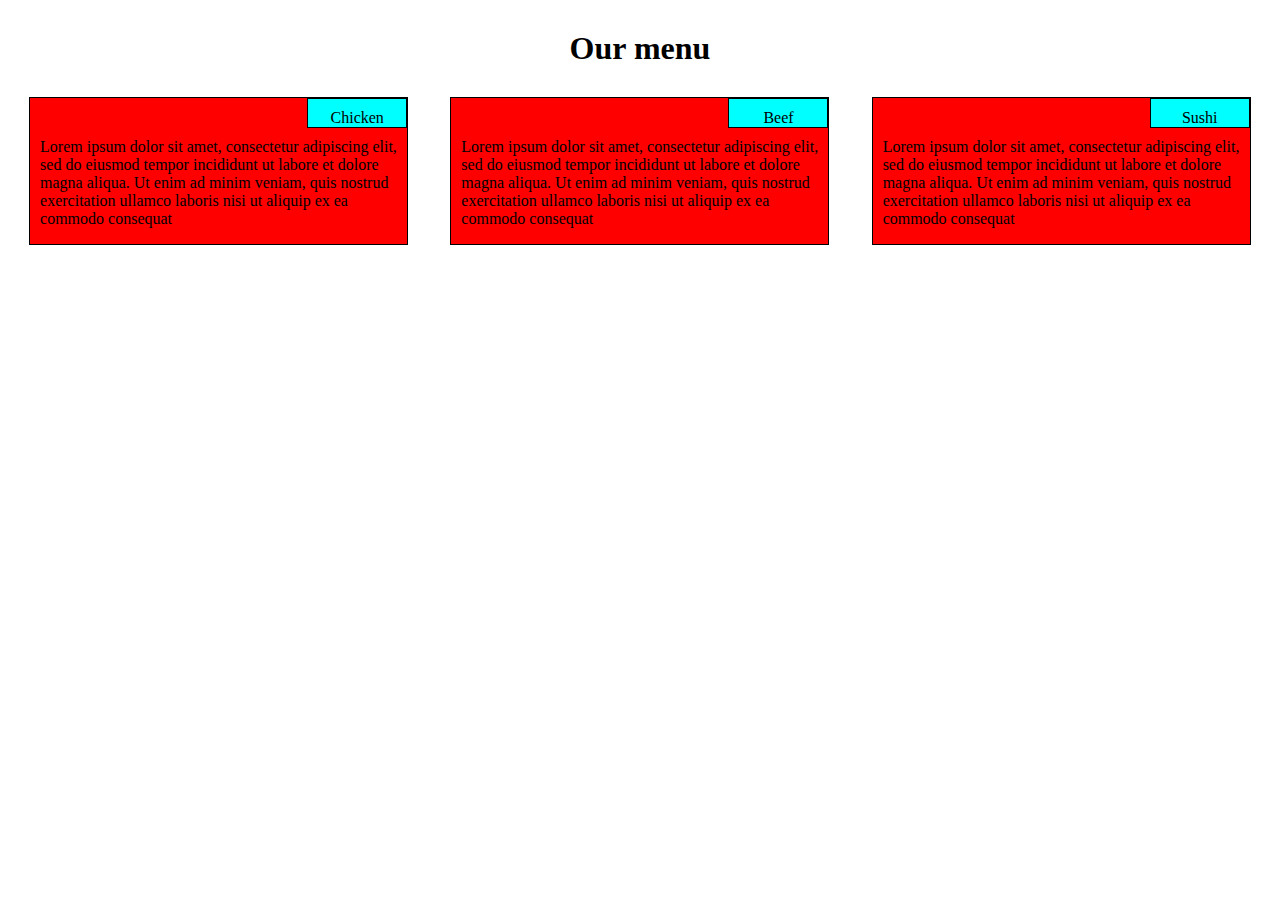
<file: module2-solution/index.html>
<!DOCTYPE html>
<html>
<head>
  <meta charset="utf-8">
  <meta name="viewport" content="width=device-width, initial-scale=1">
  <link rel="stylesheet" href="css/style.css">
</head>
<body>
<h1>Our menu</h1>
<div class="container">
  <div class="row">
    <div class="col-lg-4 col-mg-2 col-sg-1">
      <div class="col-container">
        <p class="title">Chicken</p>
        <p class="content">
          Lorem ipsum dolor sit amet, consectetur adipiscing elit, sed do eiusmod tempor incididunt
          ut labore et dolore magna aliqua. Ut enim ad minim veniam, quis nostrud exercitation ullamco laboris nisi
          ut aliquip ex ea commodo consequat
        </p>
      </div>
    </div>
    <div class="col-lg-4 col-mg-2 col-sg-1" >
      <div class="col-container">
        <p class="title">Beef</p>
        <p class="content">
          Lorem ipsum dolor sit amet, consectetur adipiscing elit, sed do eiusmod tempor incididunt
          ut labore et dolore magna aliqua. Ut enim ad minim veniam, quis nostrud exercitation ullamco laboris nisi
          ut aliquip ex ea commodo consequat
        </p>
      </div>
    </div>
    <div class="col-lg-4 col-sg-1">
      <div class="col-container">
        <p class="title">Sushi</p>
        <p class="content">
          Lorem ipsum dolor sit amet, consectetur adipiscing elit, sed do eiusmod tempor incididunt
          ut labore et dolore magna aliqua. Ut enim ad minim veniam, quis nostrud exercitation ullamco laboris nisi
          ut aliquip ex ea commodo consequat
        </p>
      </div>
    </div>
  </div>
</div>
</body>
</html>
</file>
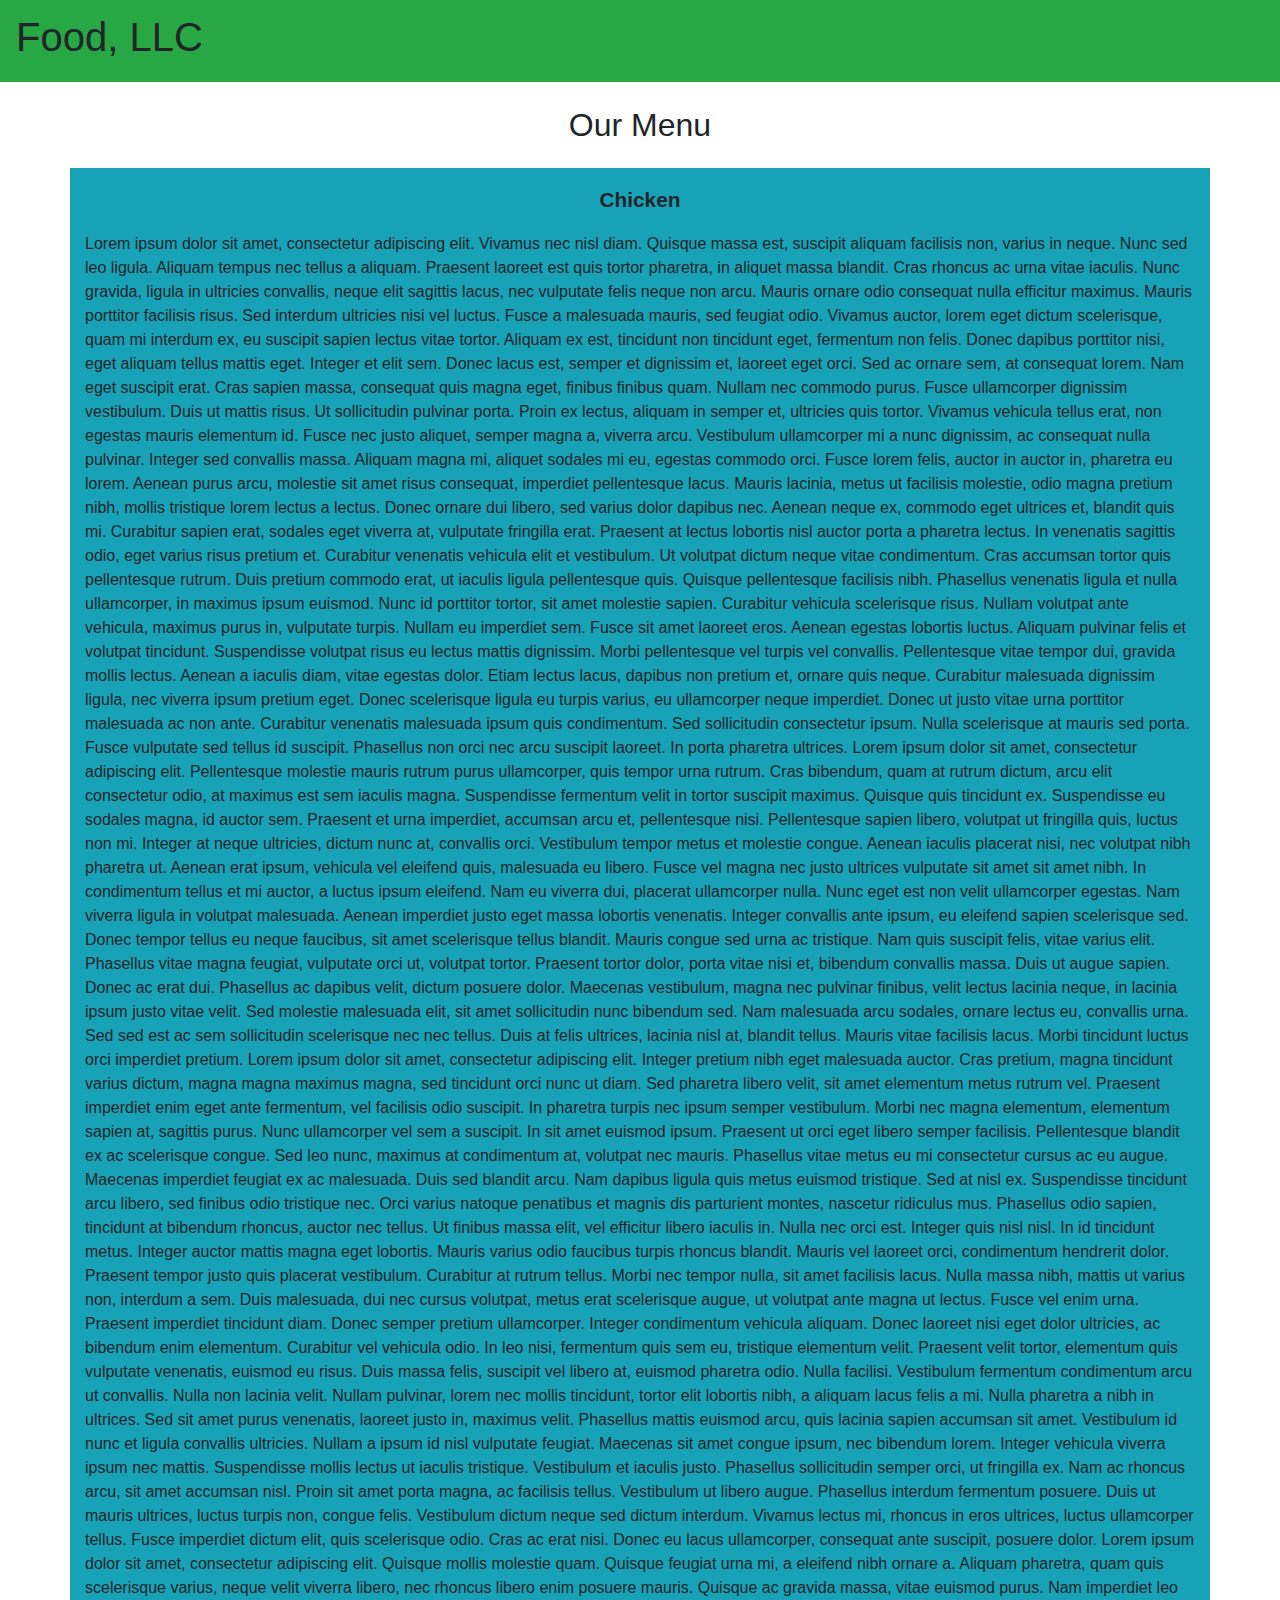
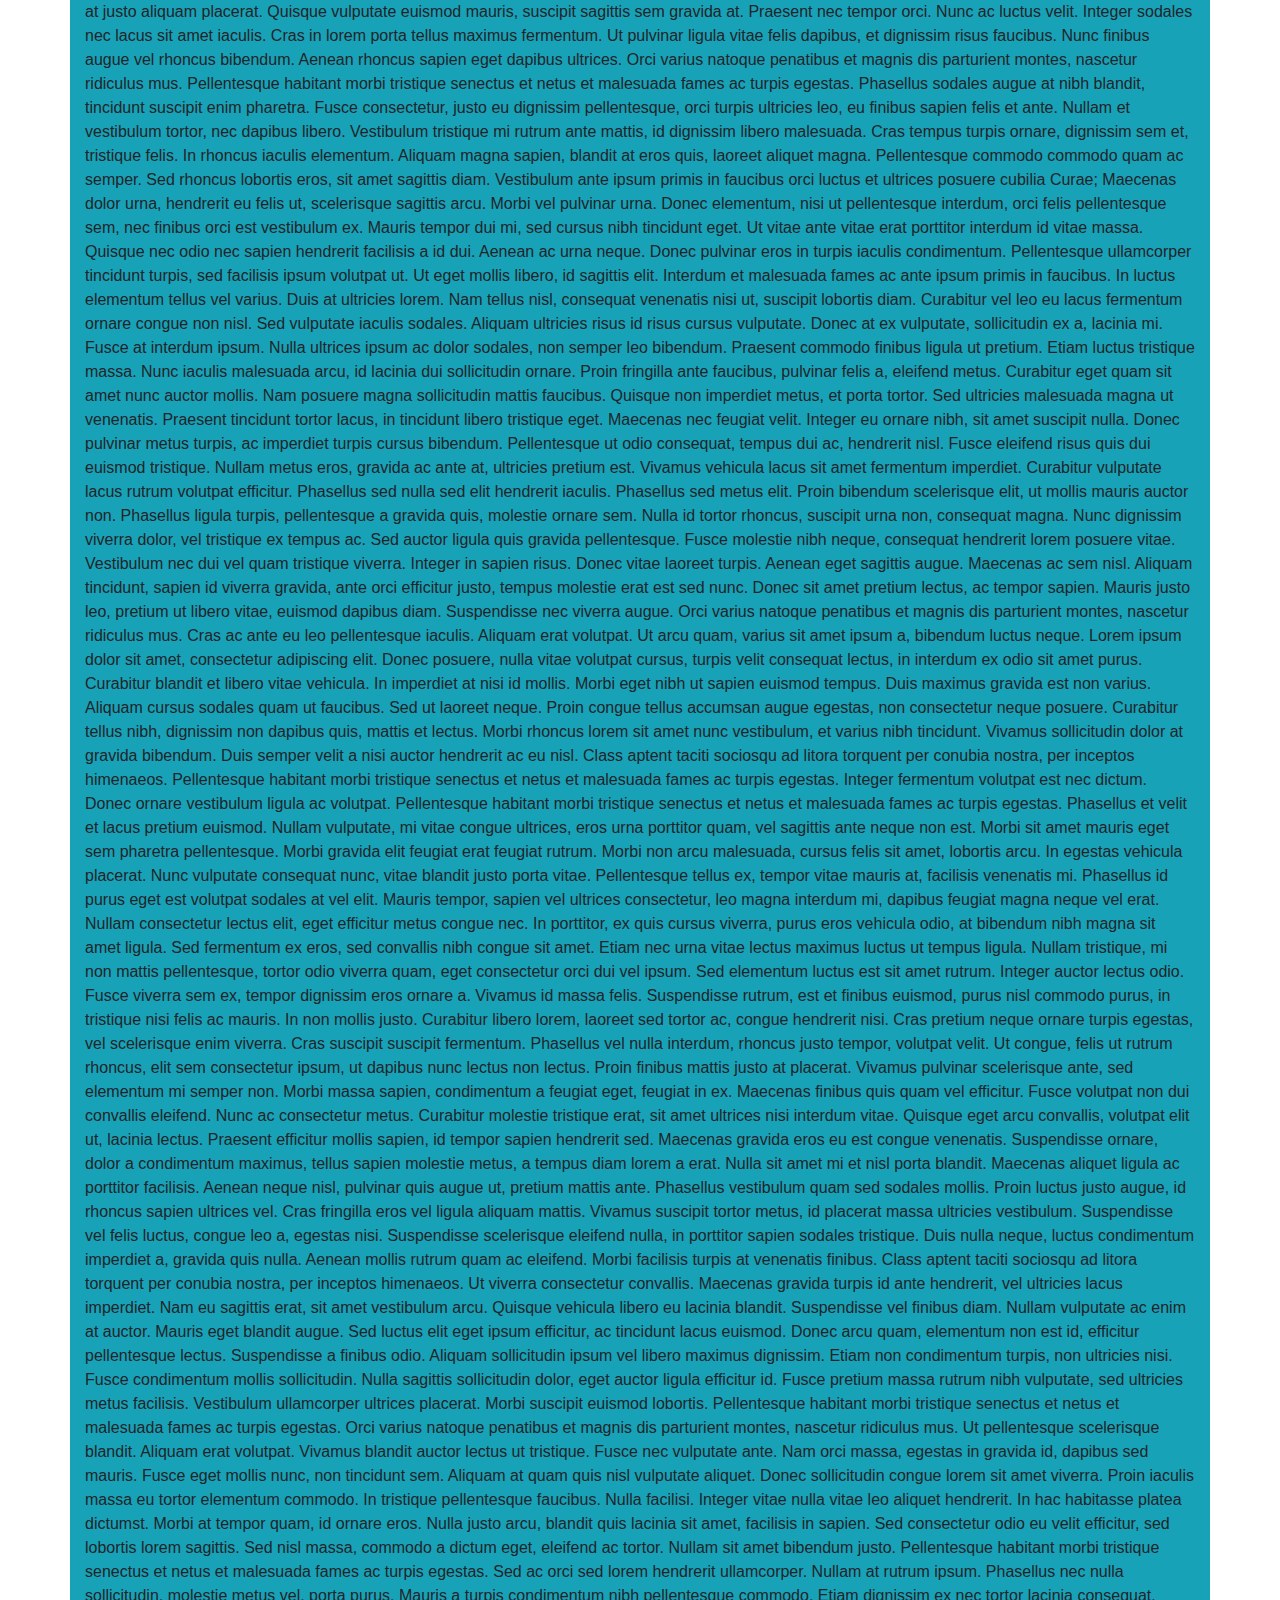
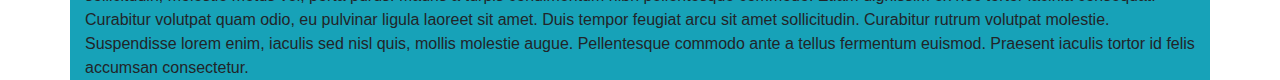
<file: module3-solution/index.html>
<!DOCTYPE html>
<html lang="en">
<head>
    <meta charset="UTF-8">
    <meta name="viewport" content="width=device-width, initial-scale=1">
    <link rel="stylesheet" href="css/bootstrap.min.css">
    <link rel="stylesheet" href="css/styles.css">
    <title>Title</title>
</head>
<body>

<header>
    <nav class="navbar navbar-expand-lg navbar-light bg-success navbar-static-top">
        <a class="navbar-brand"><h1>Food, LLC</h1></a>

        <button class="navbar-toggler d-block d-sm-none" type="button" data-toggle="collapse"
                data-target="#navbarSupportedContent"
                aria-controls="navbarSupportedContent" aria-expanded="false" aria-label="Toggle navigation">
            <span class="navbar-toggler-icon"></span>
        </button>

            <div class="collapse navbar-collapse" id="navbarSupportedContent">
                <ul class="navbar-nav mr-auto d-block d-sm-none">
                    <li class="nav-item active">
                        <a class="nav-link text-center" href="#">
                            <span>Chicken</span>
                        </a>
                    </li>
                    <li class="nav-item active">
                        <a class="nav-link text-center" href="#">
                            <span>Beef</span>
                        </a>
                    </li>
                    <li class="nav-item active">
                        <a class="nav-link text-center" href="#">
                            <span>Sushi</span>
                        </a>
                    </li>
                </ul>
            </div>
    </nav>
</header>
<h2 class="text-center mt-4 mb-4">Our Menu</h2>
<div class="container">
    <div class="row">
        <div class="col-12 bg-info">
            <p class="description-title text-center font-weight-bold mt-3">Chicken</p>
            Lorem ipsum dolor sit amet, consectetur adipiscing elit. Vivamus nec nisl diam. Quisque massa est, suscipit
            aliquam facilisis non, varius in neque. Nunc sed leo ligula. Aliquam tempus nec tellus a aliquam. Praesent
            laoreet est quis tortor pharetra, in aliquet massa blandit. Cras rhoncus ac urna vitae iaculis. Nunc
            gravida, ligula in ultricies convallis, neque elit sagittis lacus, nec vulputate felis neque non arcu.
            Mauris ornare odio consequat nulla efficitur maximus. Mauris porttitor facilisis risus. Sed interdum
            ultricies nisi vel luctus. Fusce a malesuada mauris, sed feugiat odio.

            Vivamus auctor, lorem eget dictum scelerisque, quam mi interdum ex, eu suscipit sapien lectus vitae tortor.
            Aliquam ex est, tincidunt non tincidunt eget, fermentum non felis. Donec dapibus porttitor nisi, eget
            aliquam tellus mattis eget. Integer et elit sem. Donec lacus est, semper et dignissim et, laoreet eget orci.
            Sed ac ornare sem, at consequat lorem. Nam eget suscipit erat. Cras sapien massa, consequat quis magna eget,
            finibus finibus quam. Nullam nec commodo purus. Fusce ullamcorper dignissim vestibulum. Duis ut mattis
            risus. Ut sollicitudin pulvinar porta. Proin ex lectus, aliquam in semper et, ultricies quis tortor. Vivamus
            vehicula tellus erat, non egestas mauris elementum id. Fusce nec justo aliquet, semper magna a, viverra
            arcu.

            Vestibulum ullamcorper mi a nunc dignissim, ac consequat nulla pulvinar. Integer sed convallis massa.
            Aliquam magna mi, aliquet sodales mi eu, egestas commodo orci. Fusce lorem felis, auctor in auctor in,
            pharetra eu lorem. Aenean purus arcu, molestie sit amet risus consequat, imperdiet pellentesque lacus.
            Mauris lacinia, metus ut facilisis molestie, odio magna pretium nibh, mollis tristique lorem lectus a
            lectus. Donec ornare dui libero, sed varius dolor dapibus nec. Aenean neque ex, commodo eget ultrices et,
            blandit quis mi. Curabitur sapien erat, sodales eget viverra at, vulputate fringilla erat. Praesent at
            lectus lobortis nisl auctor porta a pharetra lectus. In venenatis sagittis odio, eget varius risus pretium
            et. Curabitur venenatis vehicula elit et vestibulum. Ut volutpat dictum neque vitae condimentum.

            Cras accumsan tortor quis pellentesque rutrum. Duis pretium commodo erat, ut iaculis ligula pellentesque
            quis. Quisque pellentesque facilisis nibh. Phasellus venenatis ligula et nulla ullamcorper, in maximus ipsum
            euismod. Nunc id porttitor tortor, sit amet molestie sapien. Curabitur vehicula scelerisque risus. Nullam
            volutpat ante vehicula, maximus purus in, vulputate turpis. Nullam eu imperdiet sem. Fusce sit amet laoreet
            eros. Aenean egestas lobortis luctus. Aliquam pulvinar felis et volutpat tincidunt. Suspendisse volutpat
            risus eu lectus mattis dignissim. Morbi pellentesque vel turpis vel convallis.

            Pellentesque vitae tempor dui, gravida mollis lectus. Aenean a iaculis diam, vitae egestas dolor. Etiam
            lectus lacus, dapibus non pretium et, ornare quis neque. Curabitur malesuada dignissim ligula, nec viverra
            ipsum pretium eget. Donec scelerisque ligula eu turpis varius, eu ullamcorper neque imperdiet. Donec ut
            justo vitae urna porttitor malesuada ac non ante. Curabitur venenatis malesuada ipsum quis condimentum. Sed
            sollicitudin consectetur ipsum.

            Nulla scelerisque at mauris sed porta. Fusce vulputate sed tellus id suscipit. Phasellus non orci nec arcu
            suscipit laoreet. In porta pharetra ultrices. Lorem ipsum dolor sit amet, consectetur adipiscing elit.
            Pellentesque molestie mauris rutrum purus ullamcorper, quis tempor urna rutrum. Cras bibendum, quam at
            rutrum dictum, arcu elit consectetur odio, at maximus est sem iaculis magna. Suspendisse fermentum velit in
            tortor suscipit maximus. Quisque quis tincidunt ex. Suspendisse eu sodales magna, id auctor sem.

            Praesent et urna imperdiet, accumsan arcu et, pellentesque nisi. Pellentesque sapien libero, volutpat ut
            fringilla quis, luctus non mi. Integer at neque ultricies, dictum nunc at, convallis orci. Vestibulum tempor
            metus et molestie congue. Aenean iaculis placerat nisi, nec volutpat nibh pharetra ut. Aenean erat ipsum,
            vehicula vel eleifend quis, malesuada eu libero. Fusce vel magna nec justo ultrices vulputate sit amet sit
            amet nibh. In condimentum tellus et mi auctor, a luctus ipsum eleifend. Nam eu viverra dui, placerat
            ullamcorper nulla.

            Nunc eget est non velit ullamcorper egestas. Nam viverra ligula in volutpat malesuada. Aenean imperdiet
            justo eget massa lobortis venenatis. Integer convallis ante ipsum, eu eleifend sapien scelerisque sed. Donec
            tempor tellus eu neque faucibus, sit amet scelerisque tellus blandit. Mauris congue sed urna ac tristique.
            Nam quis suscipit felis, vitae varius elit. Phasellus vitae magna feugiat, vulputate orci ut, volutpat
            tortor. Praesent tortor dolor, porta vitae nisi et, bibendum convallis massa. Duis ut augue sapien. Donec ac
            erat dui. Phasellus ac dapibus velit, dictum posuere dolor. Maecenas vestibulum, magna nec pulvinar finibus,
            velit lectus lacinia neque, in lacinia ipsum justo vitae velit. Sed molestie malesuada elit, sit amet
            sollicitudin nunc bibendum sed. Nam malesuada arcu sodales, ornare lectus eu, convallis urna. Sed sed est ac
            sem sollicitudin scelerisque nec nec tellus.

            Duis at felis ultrices, lacinia nisl at, blandit tellus. Mauris vitae facilisis lacus. Morbi tincidunt
            luctus orci imperdiet pretium. Lorem ipsum dolor sit amet, consectetur adipiscing elit. Integer pretium nibh
            eget malesuada auctor. Cras pretium, magna tincidunt varius dictum, magna magna maximus magna, sed tincidunt
            orci nunc ut diam. Sed pharetra libero velit, sit amet elementum metus rutrum vel. Praesent imperdiet enim
            eget ante fermentum, vel facilisis odio suscipit. In pharetra turpis nec ipsum semper vestibulum. Morbi nec
            magna elementum, elementum sapien at, sagittis purus. Nunc ullamcorper vel sem a suscipit. In sit amet
            euismod ipsum. Praesent ut orci eget libero semper facilisis. Pellentesque blandit ex ac scelerisque congue.

            Sed leo nunc, maximus at condimentum at, volutpat nec mauris. Phasellus vitae metus eu mi consectetur cursus
            ac eu augue. Maecenas imperdiet feugiat ex ac malesuada. Duis sed blandit arcu. Nam dapibus ligula quis
            metus euismod tristique. Sed at nisl ex. Suspendisse tincidunt arcu libero, sed finibus odio tristique nec.
            Orci varius natoque penatibus et magnis dis parturient montes, nascetur ridiculus mus. Phasellus odio
            sapien, tincidunt at bibendum rhoncus, auctor nec tellus. Ut finibus massa elit, vel efficitur libero
            iaculis in. Nulla nec orci est. Integer quis nisl nisl. In id tincidunt metus. Integer auctor mattis magna
            eget lobortis. Mauris varius odio faucibus turpis rhoncus blandit.

            Mauris vel laoreet orci, condimentum hendrerit dolor. Praesent tempor justo quis placerat vestibulum.
            Curabitur at rutrum tellus. Morbi nec tempor nulla, sit amet facilisis lacus. Nulla massa nibh, mattis ut
            varius non, interdum a sem. Duis malesuada, dui nec cursus volutpat, metus erat scelerisque augue, ut
            volutpat ante magna ut lectus. Fusce vel enim urna. Praesent imperdiet tincidunt diam. Donec semper pretium
            ullamcorper. Integer condimentum vehicula aliquam. Donec laoreet nisi eget dolor ultricies, ac bibendum enim
            elementum. Curabitur vel vehicula odio. In leo nisi, fermentum quis sem eu, tristique elementum velit.
            Praesent velit tortor, elementum quis vulputate venenatis, euismod eu risus. Duis massa felis, suscipit vel
            libero at, euismod pharetra odio. Nulla facilisi.

            Vestibulum fermentum condimentum arcu ut convallis. Nulla non lacinia velit. Nullam pulvinar, lorem nec
            mollis tincidunt, tortor elit lobortis nibh, a aliquam lacus felis a mi. Nulla pharetra a nibh in ultrices.
            Sed sit amet purus venenatis, laoreet justo in, maximus velit. Phasellus mattis euismod arcu, quis lacinia
            sapien accumsan sit amet. Vestibulum id nunc et ligula convallis ultricies. Nullam a ipsum id nisl vulputate
            feugiat. Maecenas sit amet congue ipsum, nec bibendum lorem. Integer vehicula viverra ipsum nec mattis.
            Suspendisse mollis lectus ut iaculis tristique.

            Vestibulum et iaculis justo. Phasellus sollicitudin semper orci, ut fringilla ex. Nam ac rhoncus arcu, sit
            amet accumsan nisl. Proin sit amet porta magna, ac facilisis tellus. Vestibulum ut libero augue. Phasellus
            interdum fermentum posuere. Duis ut mauris ultrices, luctus turpis non, congue felis. Vestibulum dictum
            neque sed dictum interdum. Vivamus lectus mi, rhoncus in eros ultrices, luctus ullamcorper tellus. Fusce
            imperdiet dictum elit, quis scelerisque odio.

            Cras ac erat nisi. Donec eu lacus ullamcorper, consequat ante suscipit, posuere dolor. Lorem ipsum dolor sit
            amet, consectetur adipiscing elit. Quisque mollis molestie quam. Quisque feugiat urna mi, a eleifend nibh
            ornare a. Aliquam pharetra, quam quis scelerisque varius, neque velit viverra libero, nec rhoncus libero
            enim posuere mauris. Quisque ac gravida massa, vitae euismod purus. Nam imperdiet leo at justo aliquam
            placerat. Quisque vulputate euismod mauris, suscipit sagittis sem gravida at. Praesent nec tempor orci. Nunc
            ac luctus velit.

            Integer sodales nec lacus sit amet iaculis. Cras in lorem porta tellus maximus fermentum. Ut pulvinar ligula
            vitae felis dapibus, et dignissim risus faucibus. Nunc finibus augue vel rhoncus bibendum. Aenean rhoncus
            sapien eget dapibus ultrices. Orci varius natoque penatibus et magnis dis parturient montes, nascetur
            ridiculus mus. Pellentesque habitant morbi tristique senectus et netus et malesuada fames ac turpis egestas.
            Phasellus sodales augue at nibh blandit, tincidunt suscipit enim pharetra. Fusce consectetur, justo eu
            dignissim pellentesque, orci turpis ultricies leo, eu finibus sapien felis et ante. Nullam et vestibulum
            tortor, nec dapibus libero. Vestibulum tristique mi rutrum ante mattis, id dignissim libero malesuada.

            Cras tempus turpis ornare, dignissim sem et, tristique felis. In rhoncus iaculis elementum. Aliquam magna
            sapien, blandit at eros quis, laoreet aliquet magna. Pellentesque commodo commodo quam ac semper. Sed
            rhoncus lobortis eros, sit amet sagittis diam. Vestibulum ante ipsum primis in faucibus orci luctus et
            ultrices posuere cubilia Curae; Maecenas dolor urna, hendrerit eu felis ut, scelerisque sagittis arcu. Morbi
            vel pulvinar urna. Donec elementum, nisi ut pellentesque interdum, orci felis pellentesque sem, nec finibus
            orci est vestibulum ex. Mauris tempor dui mi, sed cursus nibh tincidunt eget. Ut vitae ante vitae erat
            porttitor interdum id vitae massa. Quisque nec odio nec sapien hendrerit facilisis a id dui. Aenean ac urna
            neque. Donec pulvinar eros in turpis iaculis condimentum. Pellentesque ullamcorper tincidunt turpis, sed
            facilisis ipsum volutpat ut.

            Ut eget mollis libero, id sagittis elit. Interdum et malesuada fames ac ante ipsum primis in faucibus. In
            luctus elementum tellus vel varius. Duis at ultricies lorem. Nam tellus nisl, consequat venenatis nisi ut,
            suscipit lobortis diam. Curabitur vel leo eu lacus fermentum ornare congue non nisl. Sed vulputate iaculis
            sodales. Aliquam ultricies risus id risus cursus vulputate. Donec at ex vulputate, sollicitudin ex a,
            lacinia mi. Fusce at interdum ipsum. Nulla ultrices ipsum ac dolor sodales, non semper leo bibendum.

            Praesent commodo finibus ligula ut pretium. Etiam luctus tristique massa. Nunc iaculis malesuada arcu, id
            lacinia dui sollicitudin ornare. Proin fringilla ante faucibus, pulvinar felis a, eleifend metus. Curabitur
            eget quam sit amet nunc auctor mollis. Nam posuere magna sollicitudin mattis faucibus. Quisque non imperdiet
            metus, et porta tortor. Sed ultricies malesuada magna ut venenatis. Praesent tincidunt tortor lacus, in
            tincidunt libero tristique eget. Maecenas nec feugiat velit. Integer eu ornare nibh, sit amet suscipit
            nulla.

            Donec pulvinar metus turpis, ac imperdiet turpis cursus bibendum. Pellentesque ut odio consequat, tempus dui
            ac, hendrerit nisl. Fusce eleifend risus quis dui euismod tristique. Nullam metus eros, gravida ac ante at,
            ultricies pretium est. Vivamus vehicula lacus sit amet fermentum imperdiet. Curabitur vulputate lacus rutrum
            volutpat efficitur. Phasellus sed nulla sed elit hendrerit iaculis. Phasellus sed metus elit. Proin bibendum
            scelerisque elit, ut mollis mauris auctor non. Phasellus ligula turpis, pellentesque a gravida quis,
            molestie ornare sem. Nulla id tortor rhoncus, suscipit urna non, consequat magna. Nunc dignissim viverra
            dolor, vel tristique ex tempus ac. Sed auctor ligula quis gravida pellentesque. Fusce molestie nibh neque,
            consequat hendrerit lorem posuere vitae. Vestibulum nec dui vel quam tristique viverra.

            Integer in sapien risus. Donec vitae laoreet turpis. Aenean eget sagittis augue. Maecenas ac sem nisl.
            Aliquam tincidunt, sapien id viverra gravida, ante orci efficitur justo, tempus molestie erat est sed nunc.
            Donec sit amet pretium lectus, ac tempor sapien. Mauris justo leo, pretium ut libero vitae, euismod dapibus
            diam. Suspendisse nec viverra augue. Orci varius natoque penatibus et magnis dis parturient montes, nascetur
            ridiculus mus. Cras ac ante eu leo pellentesque iaculis. Aliquam erat volutpat.

            Ut arcu quam, varius sit amet ipsum a, bibendum luctus neque. Lorem ipsum dolor sit amet, consectetur
            adipiscing elit. Donec posuere, nulla vitae volutpat cursus, turpis velit consequat lectus, in interdum ex
            odio sit amet purus. Curabitur blandit et libero vitae vehicula. In imperdiet at nisi id mollis. Morbi eget
            nibh ut sapien euismod tempus. Duis maximus gravida est non varius. Aliquam cursus sodales quam ut faucibus.
            Sed ut laoreet neque. Proin congue tellus accumsan augue egestas, non consectetur neque posuere. Curabitur
            tellus nibh, dignissim non dapibus quis, mattis et lectus. Morbi rhoncus lorem sit amet nunc vestibulum, et
            varius nibh tincidunt. Vivamus sollicitudin dolor at gravida bibendum. Duis semper velit a nisi auctor
            hendrerit ac eu nisl. Class aptent taciti sociosqu ad litora torquent per conubia nostra, per inceptos
            himenaeos.

            Pellentesque habitant morbi tristique senectus et netus et malesuada fames ac turpis egestas. Integer
            fermentum volutpat est nec dictum. Donec ornare vestibulum ligula ac volutpat. Pellentesque habitant morbi
            tristique senectus et netus et malesuada fames ac turpis egestas. Phasellus et velit et lacus pretium
            euismod. Nullam vulputate, mi vitae congue ultrices, eros urna porttitor quam, vel sagittis ante neque non
            est. Morbi sit amet mauris eget sem pharetra pellentesque. Morbi gravida elit feugiat erat feugiat rutrum.
            Morbi non arcu malesuada, cursus felis sit amet, lobortis arcu. In egestas vehicula placerat.

            Nunc vulputate consequat nunc, vitae blandit justo porta vitae. Pellentesque tellus ex, tempor vitae mauris
            at, facilisis venenatis mi. Phasellus id purus eget est volutpat sodales at vel elit. Mauris tempor, sapien
            vel ultrices consectetur, leo magna interdum mi, dapibus feugiat magna neque vel erat. Nullam consectetur
            lectus elit, eget efficitur metus congue nec. In porttitor, ex quis cursus viverra, purus eros vehicula
            odio, at bibendum nibh magna sit amet ligula. Sed fermentum ex eros, sed convallis nibh congue sit amet.
            Etiam nec urna vitae lectus maximus luctus ut tempus ligula. Nullam tristique, mi non mattis pellentesque,
            tortor odio viverra quam, eget consectetur orci dui vel ipsum. Sed elementum luctus est sit amet rutrum.
            Integer auctor lectus odio. Fusce viverra sem ex, tempor dignissim eros ornare a. Vivamus id massa felis.
            Suspendisse rutrum, est et finibus euismod, purus nisl commodo purus, in tristique nisi felis ac mauris. In
            non mollis justo.

            Curabitur libero lorem, laoreet sed tortor ac, congue hendrerit nisi. Cras pretium neque ornare turpis
            egestas, vel scelerisque enim viverra. Cras suscipit suscipit fermentum. Phasellus vel nulla interdum,
            rhoncus justo tempor, volutpat velit. Ut congue, felis ut rutrum rhoncus, elit sem consectetur ipsum, ut
            dapibus nunc lectus non lectus. Proin finibus mattis justo at placerat. Vivamus pulvinar scelerisque ante,
            sed elementum mi semper non. Morbi massa sapien, condimentum a feugiat eget, feugiat in ex. Maecenas finibus
            quis quam vel efficitur. Fusce volutpat non dui convallis eleifend. Nunc ac consectetur metus. Curabitur
            molestie tristique erat, sit amet ultrices nisi interdum vitae. Quisque eget arcu convallis, volutpat elit
            ut, lacinia lectus.

            Praesent efficitur mollis sapien, id tempor sapien hendrerit sed. Maecenas gravida eros eu est congue
            venenatis. Suspendisse ornare, dolor a condimentum maximus, tellus sapien molestie metus, a tempus diam
            lorem a erat. Nulla sit amet mi et nisl porta blandit. Maecenas aliquet ligula ac porttitor facilisis.
            Aenean neque nisl, pulvinar quis augue ut, pretium mattis ante. Phasellus vestibulum quam sed sodales
            mollis. Proin luctus justo augue, id rhoncus sapien ultrices vel. Cras fringilla eros vel ligula aliquam
            mattis.

            Vivamus suscipit tortor metus, id placerat massa ultricies vestibulum. Suspendisse vel felis luctus, congue
            leo a, egestas nisi. Suspendisse scelerisque eleifend nulla, in porttitor sapien sodales tristique. Duis
            nulla neque, luctus condimentum imperdiet a, gravida quis nulla. Aenean mollis rutrum quam ac eleifend.
            Morbi facilisis turpis at venenatis finibus. Class aptent taciti sociosqu ad litora torquent per conubia
            nostra, per inceptos himenaeos. Ut viverra consectetur convallis. Maecenas gravida turpis id ante hendrerit,
            vel ultricies lacus imperdiet. Nam eu sagittis erat, sit amet vestibulum arcu. Quisque vehicula libero eu
            lacinia blandit. Suspendisse vel finibus diam. Nullam vulputate ac enim at auctor. Mauris eget blandit
            augue. Sed luctus elit eget ipsum efficitur, ac tincidunt lacus euismod.

            Donec arcu quam, elementum non est id, efficitur pellentesque lectus. Suspendisse a finibus odio. Aliquam
            sollicitudin ipsum vel libero maximus dignissim. Etiam non condimentum turpis, non ultricies nisi. Fusce
            condimentum mollis sollicitudin. Nulla sagittis sollicitudin dolor, eget auctor ligula efficitur id. Fusce
            pretium massa rutrum nibh vulputate, sed ultricies metus facilisis. Vestibulum ullamcorper ultrices
            placerat.

            Morbi suscipit euismod lobortis. Pellentesque habitant morbi tristique senectus et netus et malesuada fames
            ac turpis egestas. Orci varius natoque penatibus et magnis dis parturient montes, nascetur ridiculus mus. Ut
            pellentesque scelerisque blandit. Aliquam erat volutpat. Vivamus blandit auctor lectus ut tristique. Fusce
            nec vulputate ante. Nam orci massa, egestas in gravida id, dapibus sed mauris. Fusce eget mollis nunc, non
            tincidunt sem. Aliquam at quam quis nisl vulputate aliquet. Donec sollicitudin congue lorem sit amet
            viverra. Proin iaculis massa eu tortor elementum commodo.

            In tristique pellentesque faucibus. Nulla facilisi. Integer vitae nulla vitae leo aliquet hendrerit. In hac
            habitasse platea dictumst. Morbi at tempor quam, id ornare eros. Nulla justo arcu, blandit quis lacinia sit
            amet, facilisis in sapien. Sed consectetur odio eu velit efficitur, sed lobortis lorem sagittis. Sed nisl
            massa, commodo a dictum eget, eleifend ac tortor.

            Nullam sit amet bibendum justo. Pellentesque habitant morbi tristique senectus et netus et malesuada fames
            ac turpis egestas. Sed ac orci sed lorem hendrerit ullamcorper. Nullam at rutrum ipsum. Phasellus nec nulla
            sollicitudin, molestie metus vel, porta purus. Mauris a turpis condimentum nibh pellentesque commodo. Etiam
            dignissim ex nec tortor lacinia consequat. Curabitur volutpat quam odio, eu pulvinar ligula laoreet sit
            amet. Duis tempor feugiat arcu sit amet sollicitudin. Curabitur rutrum volutpat molestie. Suspendisse lorem
            enim, iaculis sed nisl quis, mollis molestie augue. Pellentesque commodo ante a tellus fermentum euismod.
            Praesent iaculis tortor id felis accumsan consectetur.
        </div>
    </div>
</div>

<!-- jQuery (Bootstrap JS plugins depend on it) -->
<script src="https://ajax.googleapis.com/ajax/libs/jquery/3.3.1/jquery.min.js"></script>
<script src="js/bootstrap.min.js"></script>
</body>
</html>
</file>
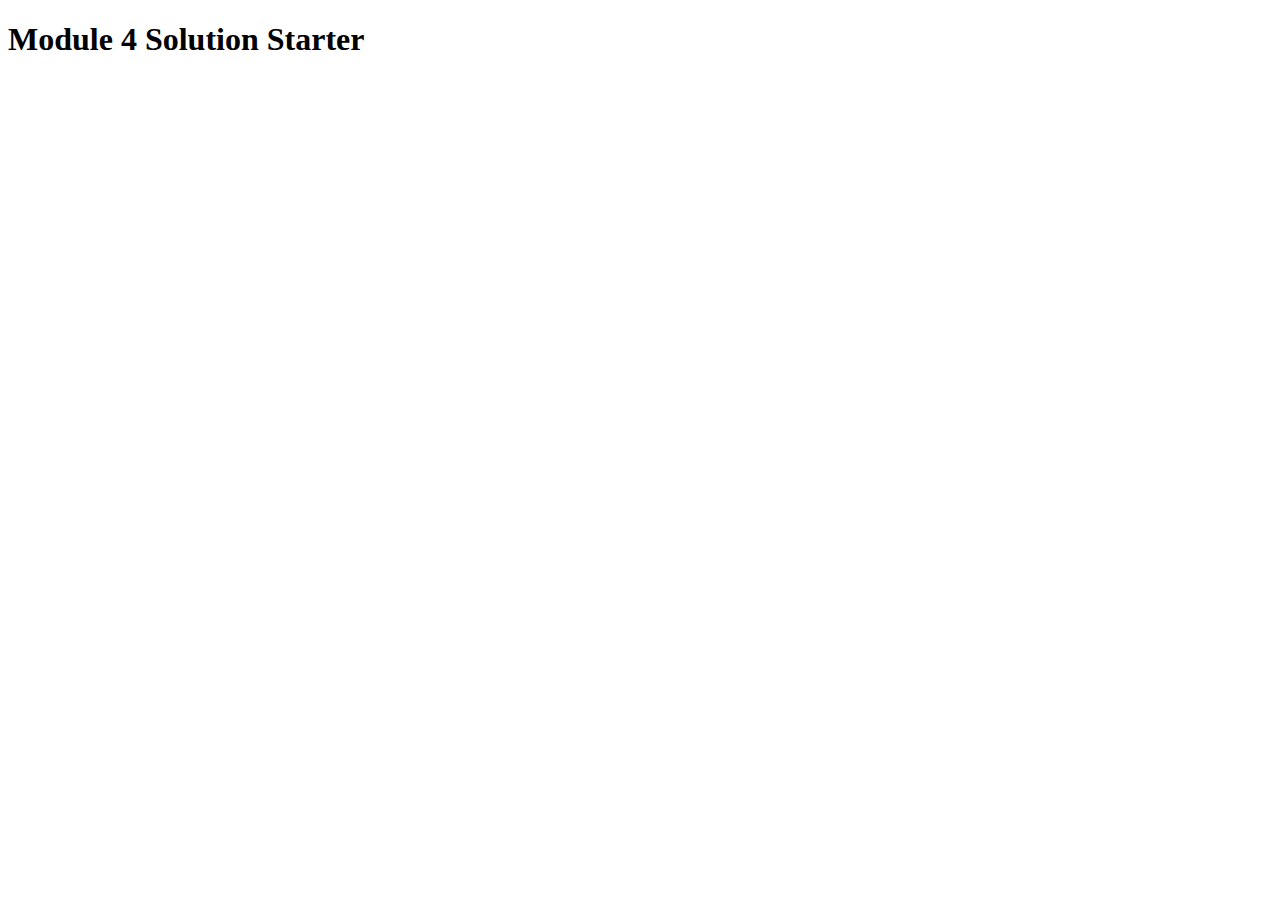
<file: module4-solution/index.html>
<!DOCTYPE html>
<html>
<head>
  <meta charset="utf-8">
  <title>Module 4 Solution Starter</title>
  <script>
    var names = []; // DO NOT REMOVE
  </script>
  <script src="SpeakHello.js"></script>
  <script src="SpeakGoodBye.js"></script>
  <script src="script.js"></script>
</head>
<body>
  <h1>Module 4 Solution Starter</h1>
</body>
</html>
</file>
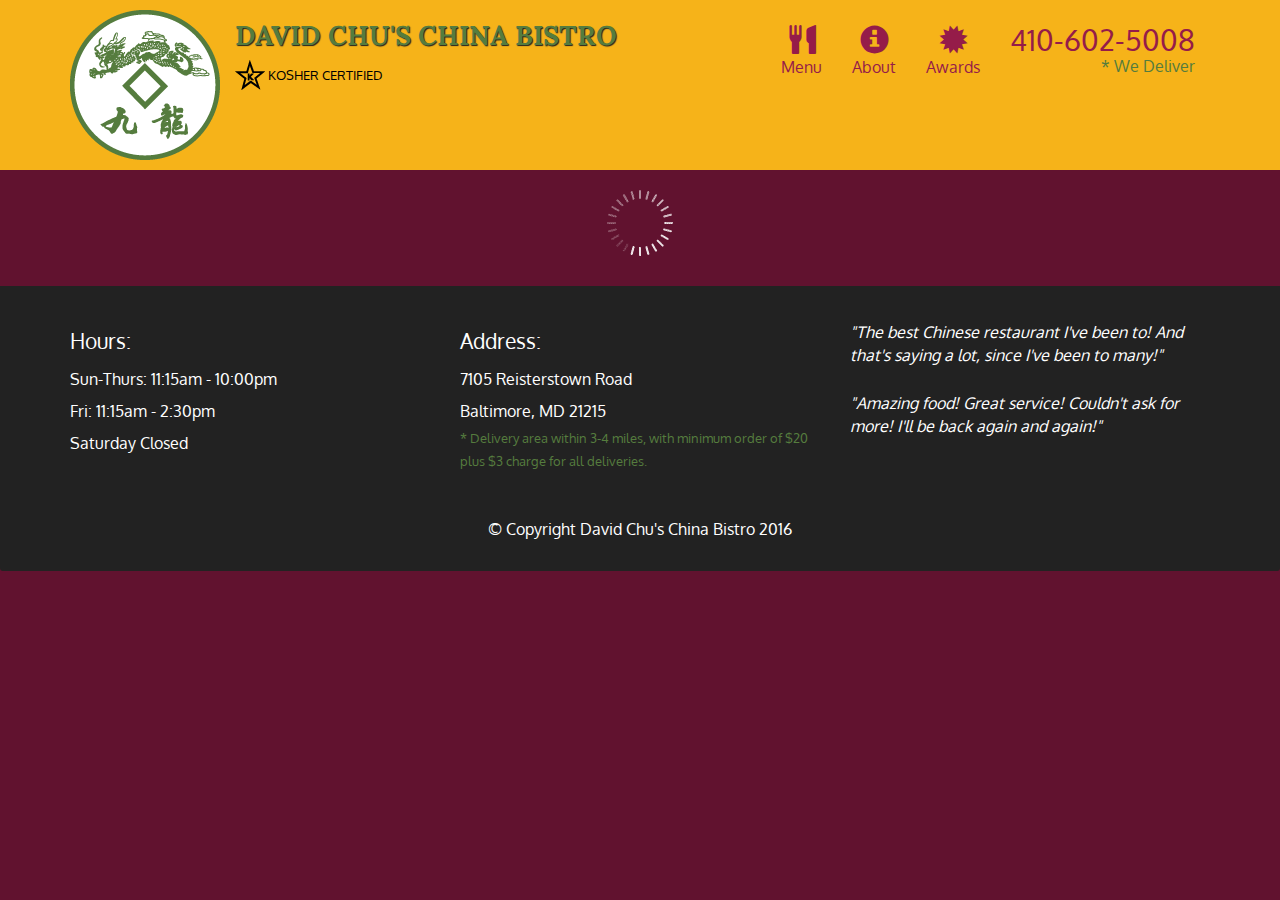
<file: module5-solution/index.html>
<!doctype html>
<html lang="en">
  <head>
    <meta charset="utf-8">
    <meta http-equiv="X-UA-Compatible" content="IE=edge">
    <meta name="viewport" content="width=device-width, initial-scale=1">
    <title>David Chu's China Bistro</title>
    <link rel="stylesheet" href="css/bootstrap.min.css">
    <link rel="stylesheet" href="css/styles.css">
    <link href='https://fonts.googleapis.com/css?family=Oxygen:400,300,700' rel='stylesheet' type='text/css'>
    <link href='https://fonts.googleapis.com/css?family=Lora' rel='stylesheet' type='text/css'>
  </head>
<body>
  <header>
    <nav id="header-nav" class="navbar navbar-default">
      <div class="container">
        <div class="navbar-header">
          <a href="index" class="pull-left visible-md visible-lg">
            <div id="logo-img" alt="Logo image"></div>
          </a>

          <div class="navbar-brand">
            <a href="index.html"><h1>David Chu's China Bistro</h1></a>
            <p>
              <img src="images/star-k-logo.png" alt="Kosher certification">
              <span>Kosher Certified</span>
            </p>
          </div>

          <button id="navbarToggle" type="button" class="navbar-toggle collapsed" data-toggle="collapse" data-target="#collapsable-nav" aria-expanded="false">
            <span class="sr-only">Toggle navigation</span>
            <span class="icon-bar"></span>
            <span class="icon-bar"></span>
            <span class="icon-bar"></span>
          </button>
        </div>
        
        <div id="collapsable-nav" class="collapse navbar-collapse">
           <ul id="nav-list" class="nav navbar-nav navbar-right">
            <li id="navHomeButton" class="visible-xs active">
              <a href="index.html">
                <span class="glyphicon glyphicon-home"></span> Home</a>
            </li>
            <li id="navMenuButton">
              <a href="#" onclick="$dc.loadMenuCategories();">
                <span class="glyphicon glyphicon-cutlery"></span><br class="hidden-xs"> Menu</a>
            </li>
            <li>
              <a href="#">
                <span class="glyphicon glyphicon-info-sign"></span><br class="hidden-xs"> About</a>
            </li>
            <li>
              <a href="#">
                <span class="glyphicon glyphicon-certificate"></span><br class="hidden-xs"> Awards</a>
            </li>
            <li id="phone" class="hidden-xs">
              <a href="tel:410-602-5008">
                <span>410-602-5008</span></a><div>* We Deliver</div>
            </li>
          </ul><!-- #nav-list -->
        </div><!-- .collapse .navbar-collapse -->
      </div><!-- .container -->
    </nav><!-- #header-nav -->
  </header>

  <div id="call-btn" class="visible-xs">
    <a class="btn" href="tel:410-602-5008">
    <span class="glyphicon glyphicon-earphone"></span>
    410-602-5008
    </a>
  </div>
  <div id="xs-deliver" class="text-center visible-xs">* We Deliver</div>

  <div id="main-content" class="container"></div>

  <footer class="panel-footer">
    <div class="container">
      <div class="row">
        <section id="hours" class="col-sm-4">
          <span>Hours:</span><br>
          Sun-Thurs: 11:15am - 10:00pm<br>
          Fri: 11:15am - 2:30pm<br>
          Saturday Closed
          <hr class="visible-xs">
        </section>
        <section id="address" class="col-sm-4">
          <span>Address:</span><br>
          7105 Reisterstown Road<br>
          Baltimore, MD 21215
          <p>* Delivery area within 3-4 miles, with minimum order of $20 plus $3 charge for all deliveries.</p>
          <hr class="visible-xs">
        </section>
        <section id="testimonials" class="col-sm-4">
          <p>"The best Chinese restaurant I've been to! And that's saying a lot, since I've been to many!"</p>
          <p>"Amazing food! Great service! Couldn't ask for more! I'll be back again and again!"</p>
        </section>
      </div>
      <div class="text-center">&copy; Copyright David Chu's China Bistro 2016</div>
    </div>
  </footer>

  <!-- jQuery (Bootstrap JS plugins depend on it) -->
  <script src="js/jquery-2.1.4.min.js"></script>
  <script src="js/bootstrap.min.js"></script>
  <script src="js/ajax-utils.js"></script>
  <script src="js/script.js"></script>
</body>
</html>
</file>
<file: module2-solution/css/style.css>
* {
    box-sizing: border-box;
}

h1 {
    text-align: center;
    margin-top: 30px;
    margin-bottom: 30px;
}

div.row > div {
    float: left;
}

.row {
    width: 100%;
}

.col-container {
    width: 90%;
    background-color: red;
    margin-left: auto;
    margin-right: auto;
    margin-bottom: 15px;
    box-sizing: border-box;
    border: 1px solid black;
}

.title {
    float: right;
    background-color: #00FFFF;
    width: 100px;
    height: 30px;
    padding-top: 10px;
    margin: 0 0 10px;
    text-align: center;
    border: 1px solid black;
}

.content {
    padding-left: 10px;
    clear: right;
}

@media (min-width: 992px) {
    .col-lg-4 {
        width: 33.33%;
    }
}

@media (min-width: 768px) and (max-width: 991px) {
    .col-mg-2 {
        width: 50%;
    }

    .col-mg-1 {
        width: 100%;
    }

    div.row > div:last-child > div.col-container {
        width: 95%;
    }
}

@media (max-width: 767px) {
    .col-sg-1 {
        width: 100%;
    }
}
</file>
<file: module3-solution/css/styles.css>
.description-title {
    font-size: 1.3rem;
}
</file>
<file: module5-solution/css/styles.css>
body {
  font-size: 16px;
  color: #fff;
  background-color: #61122f;
  font-family: 'Oxygen', sans-serif;
}

/** HEADER **/
#header-nav {
  background-color: #f6b319;
  border-radius: 0;
  border: 0;
}

#logo-img {
  background: url('../images/restaurant-logo_large.png') no-repeat;
  width: 150px;
  height: 150px;
  margin: 10px 15px 10px 0;
}

.navbar-brand {
  padding-top: 25px;
}
.navbar-brand h1 { /* Restaurant name */
  font-family: 'Lora', serif;
  color: #557c3e;
  font-size: 1.5em;
  text-transform: uppercase;
  font-weight: bold;
  text-shadow: 1px 1px 1px #222;
  margin-top: 0;
  margin-bottom: 0;
  line-height: .75;
}
.navbar-brand a:hover, .navbar-brand a:focus {
  text-decoration: none;
}
.navbar-brand p { /* Kosher cert */
  color: #000;
  text-transform: uppercase;
  font-size: .7em;
  margin-top: 15px;
}
.navbar-brand p span { /* Star-K */
  vertical-align: middle;
}

#nav-list {
  margin-top: 10px;
}
#nav-list a {
  color: #951C49;
  text-align: center;
}
#nav-list a:hover {
  background: #E7E7E7;
}
#nav-list a span {
  font-size: 1.8em;
}

#phone {
  margin-top: 5px;
}
#phone a { /* Phone number */
  text-align: right;
  padding-bottom: 0;
}
#phone div { /* We Deliver */
  color: #557c3e;
  text-align: right;
  padding-right: 15px;
}

.navbar-header button.navbar-toggle, .navbar-header .icon-bar {
  border: 1px solid #61122f;
}
.navbar-header button.navbar-toggle {
  clear: both;
  margin-top: -30px;
}
/* END HEADER */

/* FOOTER */
.panel-footer {
  margin-top: 30px;
  padding-top: 35px;
  padding-bottom: 30px;
  background-color: #222;
  border-top: 0;
}
.panel-footer div.row {
  margin-bottom: 35px;
}
#hours, #address {
  line-height: 2;
}
#hours > span, #address > span {
  font-size: 1.3em;
}
#address p {
  color: #557c3e;
  font-size: .8em;
  line-height: 1.8;
}
#testimonials {
  font-style: italic;
}
#testimonials p:nth-child(2) {
  margin-top: 25px;
}
/* END FOOTER */



/* HOME PAGE */
.container .jumbotron {
  box-shadow: 0 0 50px #3F0C1F;
  border: 2px solid #3F0C1F;
}

#menu-tile, #specials-tile, #map-tile {
  height: 250px;
  width: 100%;
  margin-bottom: 15px;
  position: relative;
  border: 2px solid #3F0C1F;
  overflow: hidden;
}
#menu-tile:hover, #specials-tile:hover, #map-tile:hover {
  box-shadow: 0 1px 5px 1px #cccccc;
}
#menu-tile {
  background: url('../images/menu-tile.jpg') no-repeat;
  background-position: center;
}
#specials-tile {
  background: url('../images/specials-tile.jpg') no-repeat;
  background-position: center;
}
#menu-tile span, #specials-tile span, #map-tile span {
  position: absolute;
  bottom: 0;
  right: 0;
  width: 100%;
  text-align: center;
  font-size: 1.6em;
  text-transform: uppercase;
  background-color: #000;
  color: #fff;
  opacity: .8;
}
/* END HOME PAGE */

/* MENU CATEGORIES PAGE */
.category-tile { 
  position: relative;
  border: 2px solid #3F0C1F;
  overflow: hidden;
  width: 200px;
  height: 200px;
  margin: 0 auto 15px;
}
.category-tile span {
  position: absolute;
  bottom: 0;
  right: 0;
  width: 100%;
  text-align: center;
  font-size: 1.2em;
  text-transform: uppercase;
  background-color: #000;
  color: #fff;
  opacity: .8;
}
.category-tile:hover {
  box-shadow: 0 1px 5px 1px #cccccc;
}

#menu-categories-title + div {
  margin-bottom: 50px;
}
/* END MENU CATEGORIES PAGE */

/* SINGLE CATEGORY PAGE */
.menu-item-tile {
  margin-bottom: 25px;
}
.menu-item-tile hr {
  width: 80%;
}
.menu-item-tile .menu-item-price {
  font-size: 1.1em;
  text-align: right;
  margin-top: -15px;
  margin-right: -15px;
}
.menu-item-tile .menu-item-price span {
  font-size: .6em;
}
.menu-item-photo {
  position: relative;
  border: 2px solid #3F0C1F; 
  overflow: hidden;
  padding: 0;
  margin-right: -15px;
  margin-left: auto;
  margin-bottom: 20px;
  max-width: 250px;
}
.menu-item-photo div {
  position: absolute;
  bottom: 0;
  right: 0;
  width: 80px;
  background-color: #557c3e;
  text-align: center;
}
.menu-item-description {
  padding-right: 30px;
}
h3.menu-item-title {
  margin: 0 0 10px;
}
.menu-item-details {
  font-size: .9em;
  font-style: italic;
}
/* END SINGLE CATEGORY PAGE */


/********** Large devices only **********/
@media (min-width: 1200px) {
  .container .jumbotron {
    background: url('../images/jumbotron_1200.jpg') no-repeat;
    height: 675px;
  }
}

/********** Medium devices only **********/
@media (min-width: 992px) and (max-width: 1199px) {
  /* Header */
  #logo-img {
    background: url('../images/restaurant-logo_medium.png') no-repeat;
    width: 100px;
    height: 100px;
    margin: 5px 5px 5px 0;
  }
  /* End Header */

  /* Home Page */
  .container .jumbotron {
    background: url('../images/jumbotron_992.jpg') no-repeat;
    height: 558px;
  }
  /* End Home Page */
}

/********** Small devices only **********/
@media (min-width: 768px) and (max-width: 991px) {
  /* Home Page */
  .container .jumbotron {
    background: url('../images/jumbotron_768.jpg') no-repeat;
    height: 432px;
  }
  /* End Home Page */
}

/********** Extra small devices only **********/
@media (max-width: 767px) {
  /* Header */
  .navbar-brand {
    padding-top: 10px;
    height: 80px;
  }
  .navbar-brand h1 { /* Restaurant name */
    padding-top: 10px;
    font-size: 5vw; /* 1vw = 1% of viewport width */
  }
  .navbar-brand p { /* Kosher cert */
    font-size: .6em;
    margin-top: 12px;
  }
  .navbar-brand p img { /* Star-K */
    height: 20px;
  }

  #collapsable-nav a { /* Collapsed nav menu text */
    font-size: 1.2em;
  }
  #collapsable-nav a span { /* Collapsed nav menu glyph */
    font-size: 1em;
    margin-right: 5px;
  }

  #call-btn > a {
    font-size: 1.5em;
    display: block;
    margin: 0 20px;
    padding: 10px;
    border: 2px solid #fff;
    background-color: #f6b319;
    color: #951c49;
  }
  #xs-deliver {
    margin-top: 5px;
    font-size: .7em;
    letter-spacing: .1em;
    text-transform: uppercase;
  }
  /* End Header */

  /* Footer */
  .panel-footer section {
    margin-bottom: 30px;
    text-align: center;
  }
  .panel-footer section:nth-child(3) {
    margin-bottom: 0; /* margin already exists on the whole row */
  }
  .panel-footer section hr {
    width: 50%;
  }
  /* End Footer */

  /* Home Page */
  .container .jumbotron {
    margin-top: 30px;
    padding: 0;
  }
  #menu-tile, #specials-tile {
    width: 360px;
    margin: 0 auto 15px;
  }

  .menu-item-photo {
    margin-right: auto;
  }
  .menu-item-tile .menu-item-price {
    text-align: center;
  }
  .menu-item-description {
    text-align: center;;
  }
}


/********** Super extra small devices Only :-) (e.g., iPhone 4) **********/
@media (max-width: 479px) {
  /* Header */
  .navbar-brand h1 { /* Restaurant name */
    padding-top: 5px;
    font-size: 6vw;
  }
  /* End Header */
  
  /* Home page */
  #menu-tile, #specials-tile {
    width: 280px;
    margin: 0 auto 15px;
  }

  .col-xxs-12 {
    position: relative;
    min-height: 1px;
    padding-right: 15px;
    padding-left: 15px;
    float: left;
    width: 100%;
  }
}
</file>
